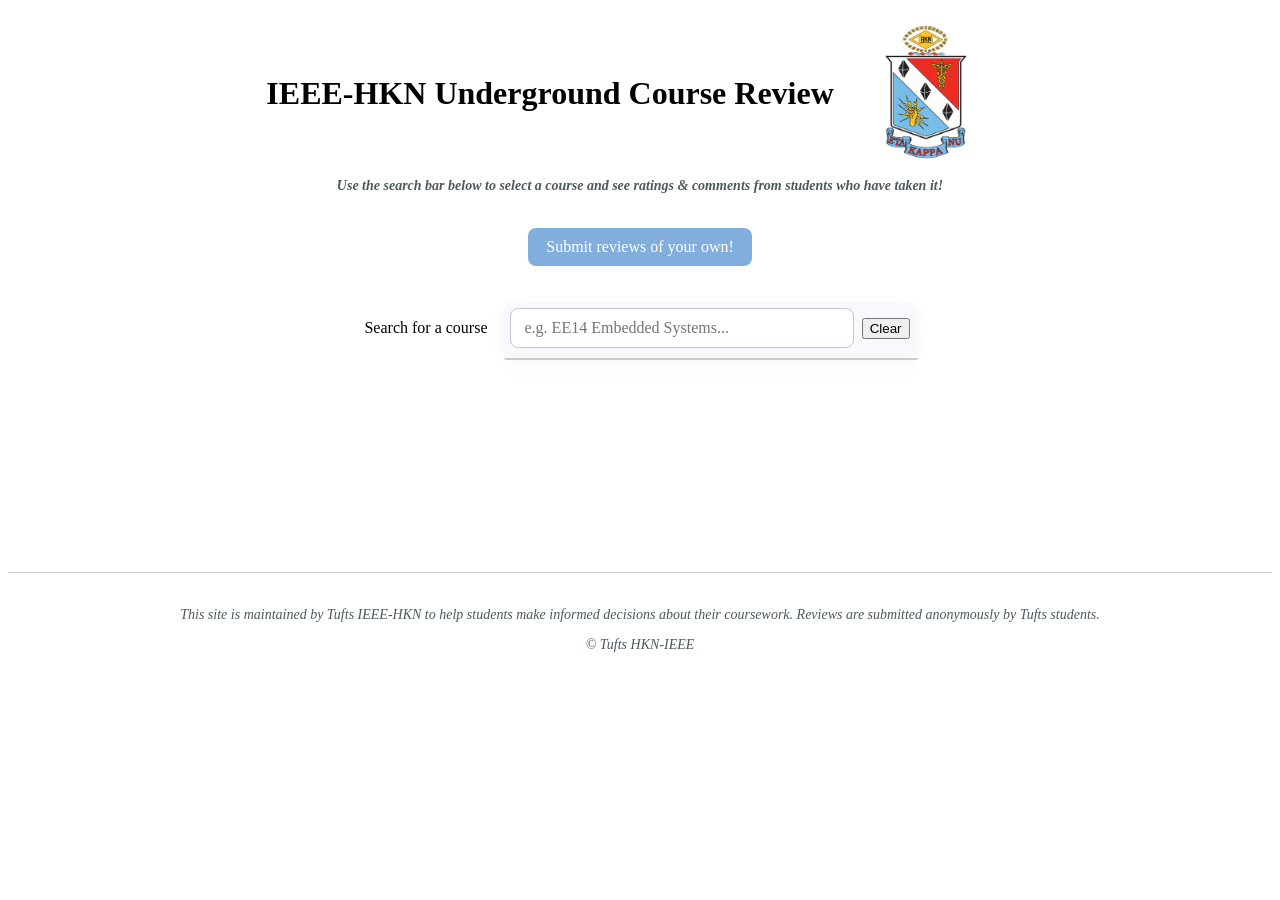
<file: index.html>
<!DOCTYPE html>
<html lang="en">
<head>
    <meta charset="UTF-8" />
    <title>IEEE-HKN Underground Course Review</title>
    <link rel="stylesheet" href="style.css" />
</head>

<body>
    <div style="display: flex; align-items: center; justify-content: center; padding: 10px;">
        <h1>IEEE-HKN Underground Course Review</h1>
        <img src="hkn.png" alt="HKN" style="height: 150px;">
    </div>
    
    <h3>Use the search bar below to select a course and see ratings & comments from students who have taken it!</h3>
    <br>
    <button type="button" class="submit-review-button" onclick="window.open('https://docs.google.com/forms/d/e/1FAIpQLSd_cPP4uQnj6Pn5ReupyZIHDpUFRn1wyfWwaZlb3qW_2_qD6Q/viewform?usp=sharing&ouid=107632267153460438101', '_blank', 'noopener')">Submit reviews of your own!</button>

    <br><br>

    <div class="course-search-column">
        <div class="course-search-row">
            <label for="courseInput">Search for a course</label>
            <div class="course-dropdown-container">
                <input
                    id="courseInput"
                    type="text"
                    placeholder="e.g. EE14 Embedded Systems..."
                    oninput="filterCourses(this.value)"
                    onfocus="filterCourses(this.value)"
                    autocomplete="off"
                />
                <button onclick="clearSearch()">Clear</button>
                <ul id="courseDropdown"></ul>
            </div>
        </div>
        <div id="courseResults"></div>
    </div>

    <footer style="text-align: center; margin-top:200px; padding-top: 20px; border-top: 1px solid#ccc;">
        <p>This site is maintained by Tufts IEEE-HKN to help students make informed decisions about their coursework. Reviews are submitted anonymously by Tufts students.</p>
        <p>&copy; Tufts HKN-IEEE</p>
    </footer>

    <!-- Load responses from javascript file -->
    <script src="responses.js"></script>
</body>
</html>
</file>
<file: style.css>
/* Style sheet */

h1 {
    font-family: Georgia;
}

body {
    font-family: Georgia;
}

h3 {
    font-family: Georgia;
    font-size: 14px;
    color: #4d595e;
    font-style: italic;
    width: 75%;
    margin: 0 auto;
    text-align: center;
}

h3 a {
    text-decoration: none;
    color: inherit;
}

.submit-review-button {
    font-family: Georgia;
    font-size: 14px;
    color: #4d595e;
    background-color: #81aedd;
    border: none;
    color: white;
    padding: 10px 18px;
    border-radius: 8px;
    font-size: 1rem;
    cursor: pointer;
    transition: background-color 0.2s ease;
    display: block;
    margin: 16px auto 0;
}

.submit-review-button:hover,
.submit-review-button:focus {
    background-color: #9197a4;
    outline: none;
}

footer {
    font-family: Georgia;
    font-size: 14px;
    color: #4d595e;
    position: relative;
    justify-content: center;
    font-style: italic;
}

.course-search-column {
    display: flex;
    flex-direction: column;
    align-items: center;
}

.course-search-row {
    display: flex;
    align-items: center;
    gap: 16px;
    width: 100%;
    max-width: 960px;
    justify-content: center;
}

.course-dropdown-container {
    position: relative;
    width: 400px;
    display: flex;
    gap: 8px;
    align-items: center;
    max-width: 100%;
    border-radius: 10px;
    background-color: #f7f9fc;
    box-shadow: 0 6px 15px rgba(0, 0, 0, 0.05);
    padding: 6px;
}

#courseInput {
    font-family: Georgia;
    width: 100%;
    padding: 10px 14px;
    font-size: 1rem;
    border: 1px solid #c1c8d3;
    border-radius: 8px;
    box-sizing: border-box;
    background-color: #fff;
}

#courseDropdown {
    position: absolute;
    top: calc(100% + 4px);
    left: 0;
    width: 100%;
    background-color: #fff;
    border: 1px solid #ccc;
    border-radius: 0 0 8px 8px;
    box-shadow: 0 10px 20px rgba(0, 0, 0, 0.08);
    list-style: none;
    margin: 0;
    padding: 0;
    max-height: 260px;
    overflow-y: auto;
    z-index: 20;
}

#courseDropdown li {
    padding: 10px 14px;
    cursor: pointer;
}

#courseDropdown li:hover {
    background-color: #f2f4fb;
}

#courseResults {
    margin-top: 18px;
    width: 700px;
    max-width: 100%;
}
</file>
